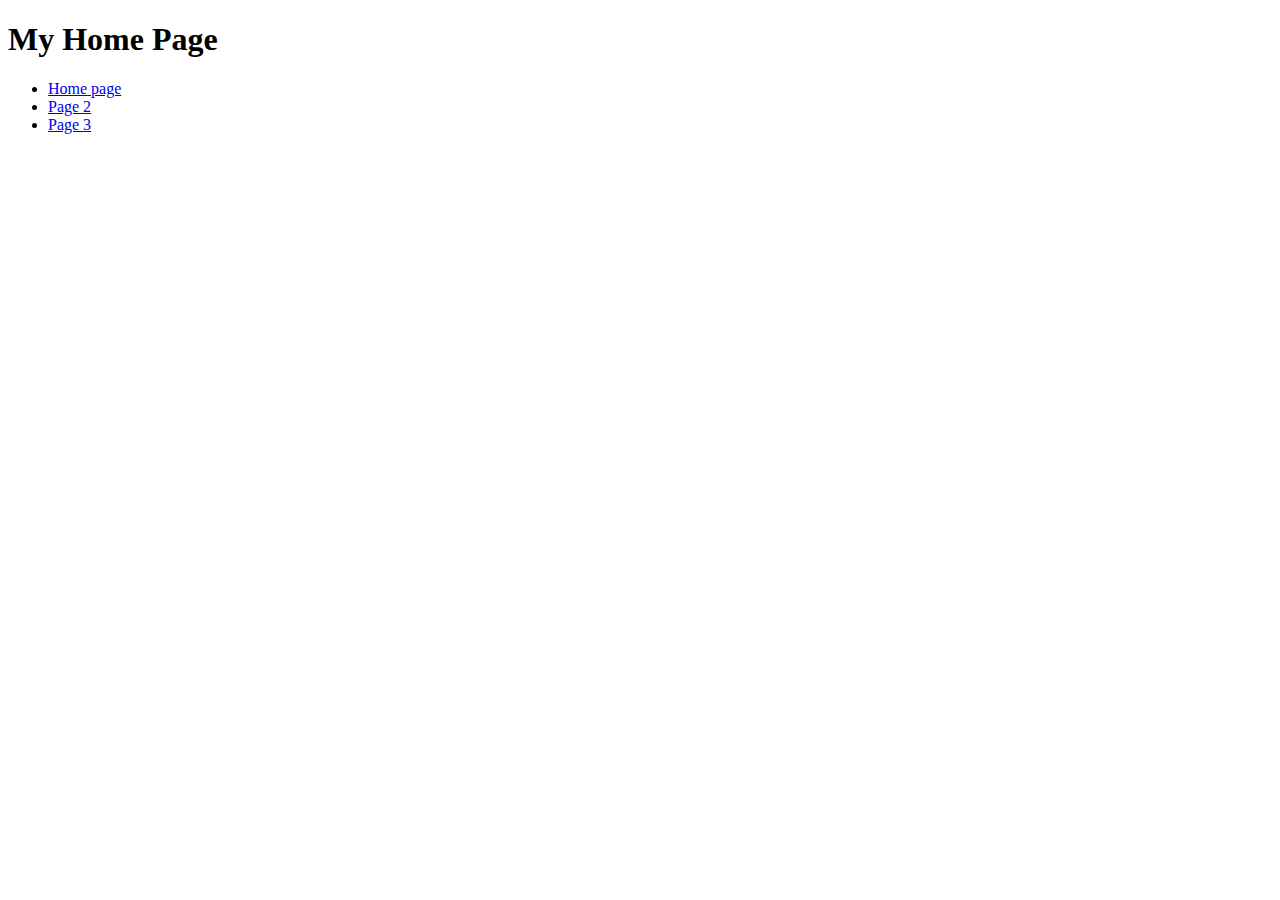
<file: threepagenavigation/index.html>
<!doctype html>
<html>

<head>
  <title>My Web Site</title>
</head>

<body>

  <h1>My Home Page</h1>

<!--Start unordered list of navigation links-->

  <ul>
    <li><a href="index.html">Home page</a></li>
    <li><a href="page2.html">Page 2</a></li>
    <li><a href="page3.html">Page 3</a></li>
  </ul>

<!--Start unordered list of navigation links-->

</body>

</html>
</file>
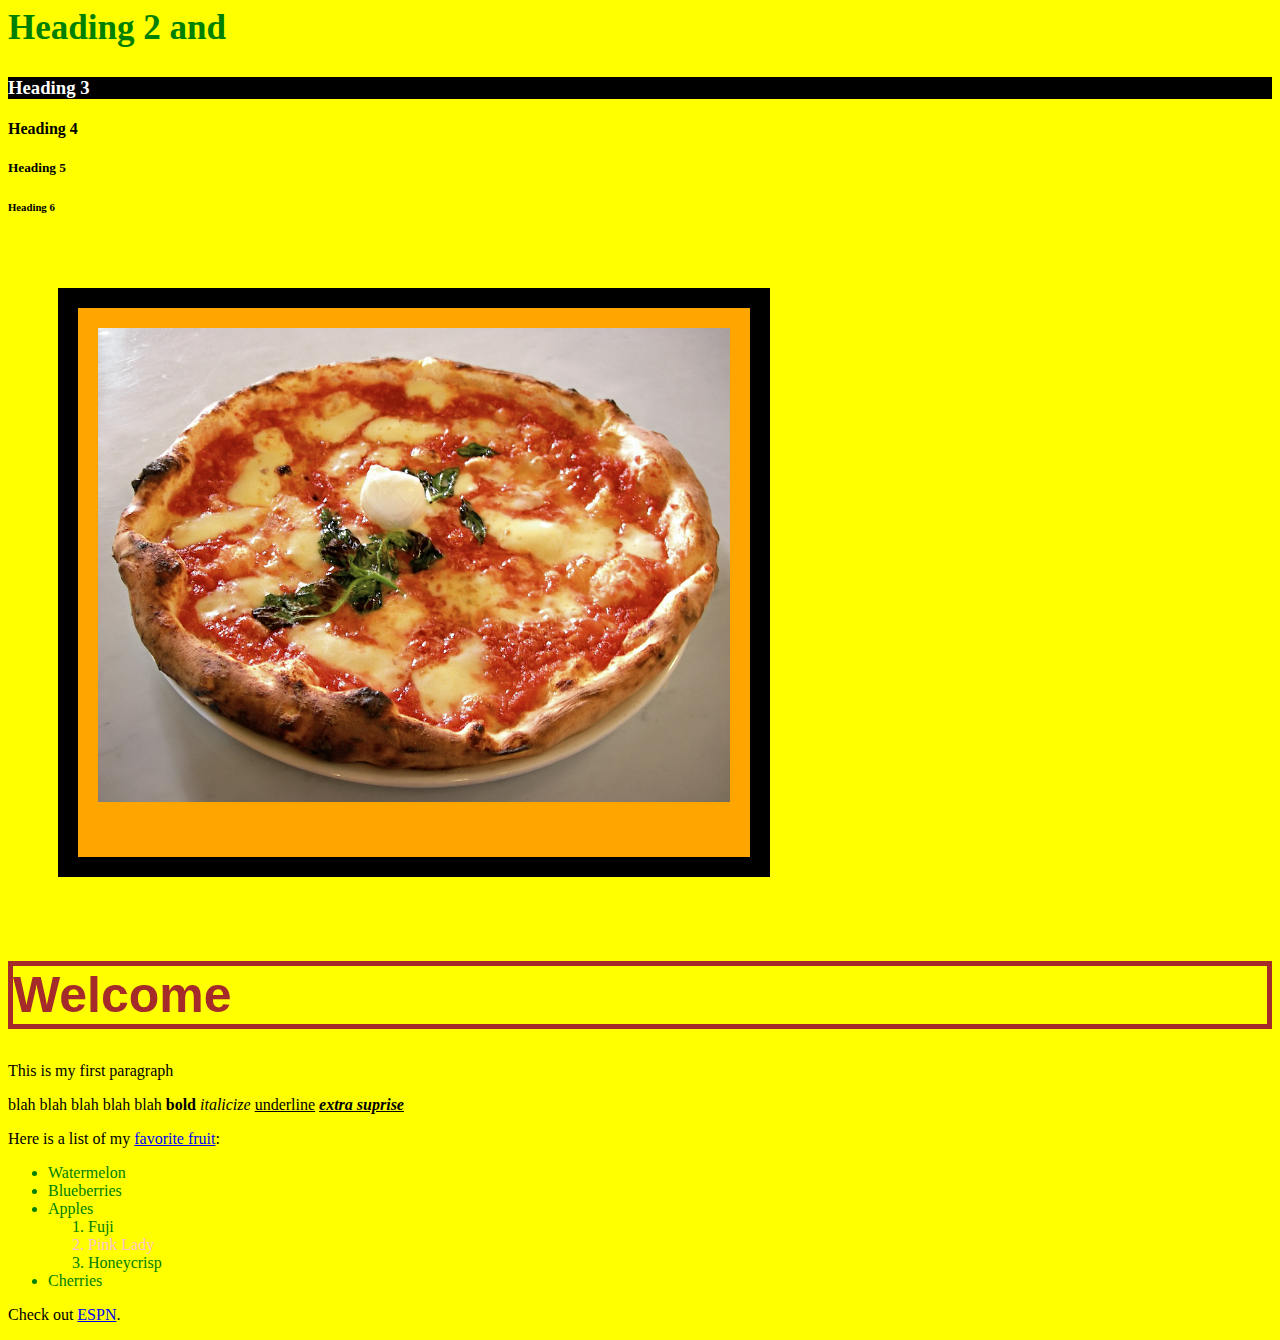
<file: cs202/first.html>
<html>

	<head>
	<title>My first page</title>
	<link href="first.css" rel="stylesheet" type="text/css">
	</head>
	

	
	<body>
		<h2>Heading 2 and</h2>
	
		<h3 id="fruit">Heading 3</h3>
	
		<h4>Heading 4</h4>
	
		<h5>Heading 5</h5>
	
		<h6>Heading 6</h6>
		
		<img src="pizza.jpeg" width="500" alt="Pizza">
		
		
		<h1>Welcome</h1>
		<p>This is my first paragraph</p>
		<p>blah blah blah blah blah <b>bold</b> <i>italicize</i> <u>underline</u> <u><b><i>extra suprise</i></b></u></p>
		
		<p>Here is a list of my <a href="http://www.applejuice.com" title="Matinelli's Cider">favorite fruit</a>:</p>
			<ul class="fruit">
				<li class="lamp">Watermelon</li>
				<li>Blueberries</li>
				<li>Apples</li>
					<ol>
					<li>Fuji</li>
					<li class="lady">Pink Lady</li>
					<li>Honeycrisp</li>
					</ol>
				
				<li>Cherries</li>
			</ul>
		<p>Check out <a href="http://www.ESPN.com">ESPN</a>.</p>
	</body>

</html>
<!--This is the end-->
</file>
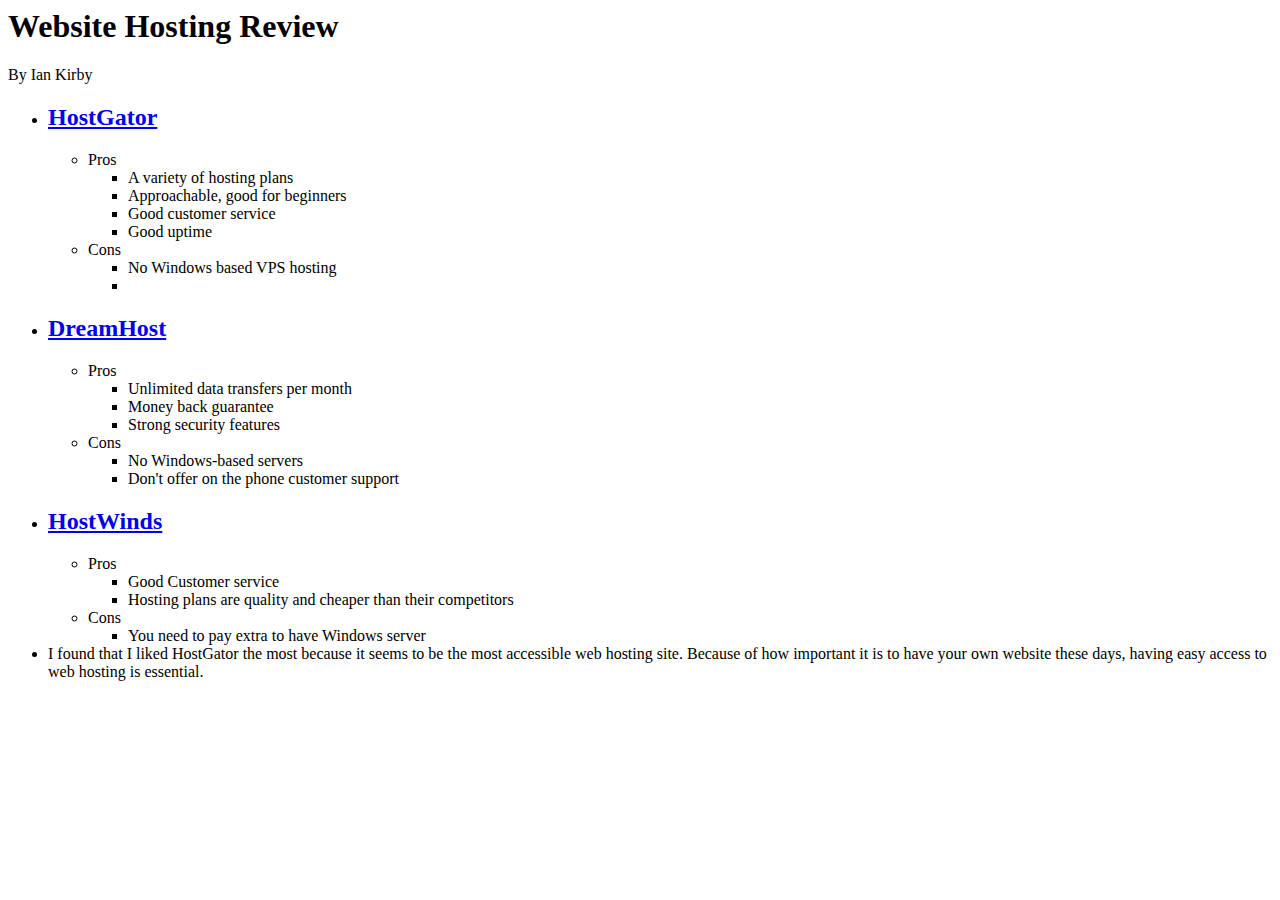
<file: cs202/review.html>
<html>
<head>
	<title>Website Hosting Review</title>
</head>
<body>
<h1>Website Hosting Review</h1>
<p>By Ian Kirby</p>
<ul>
	<li><h2><a href = "https://www.hostgator.com/">HostGator</a></h2></li>
		<ul>
		<li>Pros</li>
			<ul>
			<li>A variety of hosting plans</li>
			<li>Approachable, good for beginners</li>
			<li>Good customer service</li>
			<li>Good uptime</li>
			</ul>
		<li>Cons</li>
			<ul>
			<li>No Windows based VPS hosting</li>
			<li></li>
			</ul>
		</ul>
	<li><h2><a href = "https://www.dreamhost.com/">DreamHost</a></h2></li>
		<ul>
		<li>Pros</li>
			<ul>
			<li>Unlimited data transfers per month</li>
			<li>Money back guarantee</li>
			<li>Strong security features</li>
			</ul>
		<li>Cons</li>
			<ul>
			<li>No Windows-based servers</li>
			<li>Don't offer on the phone customer support</li>
			</ul>
		</ul>
	<li><h2><a href = "https://www.hostwinds.com/">HostWinds</a></h2></li>
		<ul>
		<li>Pros</li>
			<ul>
			<li>Good Customer service</li>
			<li>Hosting plans are quality and cheaper than their competitors</li>
			</ul>
		<li>Cons</li>
			<ul>
			<li>You need to pay extra to have Windows server</li>
			</ul>
		</ul>
	<li> I found that I liked HostGator the most because it seems to be the most accessible web hosting site. Because of how important it is to have your own website these days, having easy access to web hosting is essential.</li> 
</ul>
</body>
</html>
</file>
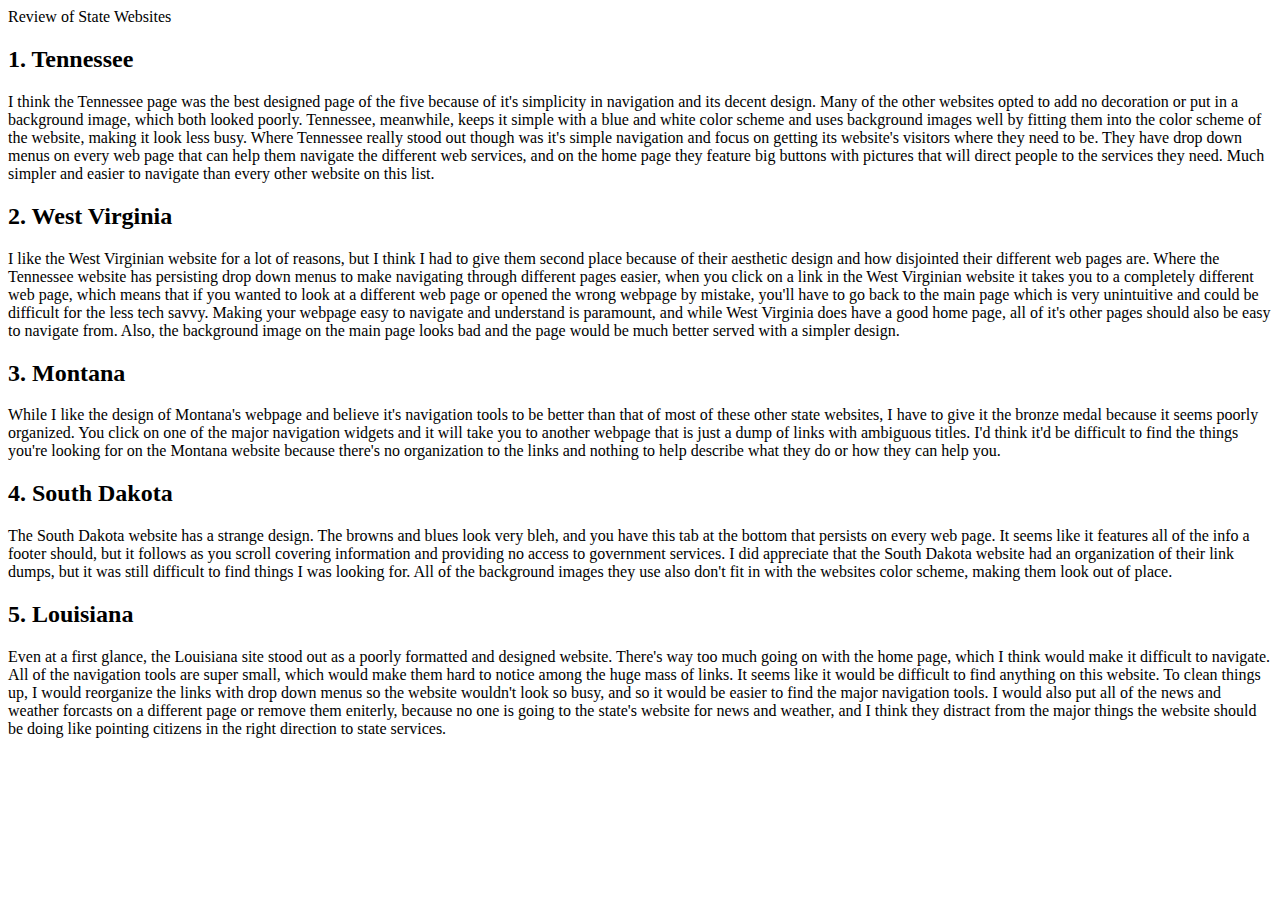
<file: cs202/statewebsitesreview.html>
<!DOCTYPE html>
<html>

	<head>
		<title>Review of State Websites</title>
		<link href="template.css" rel="stylesheet"  type="text.css">
	</head>

	<body>
	<div id="wrap">
		<header>Review of State Websites
		</header>

		<nav>
		</nav>

		<section>
		<h2>1. Tennessee</h2>
		<p>
		I think the Tennessee page was the best designed page of the five because of it's simplicity in navigation and its decent design. Many of the other websites opted to add no decoration or put in a background image, which both looked poorly. Tennessee, meanwhile, keeps it simple with a blue and white color scheme and uses background images well by fitting them into the color scheme of the website, making it look less busy. Where Tennessee really stood out though was it's simple navigation and focus on getting its website's visitors where they need to be. They have drop down menus on every web page that can help them navigate the different web services, and on the home page they feature big buttons with pictures that will direct people to the services they need. Much simpler and easier to navigate than every other website on this list.
		</p>
		
		<h2>2. West Virginia</h2>
		<p>
		I like the West Virginian website for a lot of reasons, but I think I had to give them second place because of their aesthetic design and how disjointed their different web pages are. Where the Tennessee website has persisting drop down menus to make navigating through different pages easier, when you click on a link in the West Virginian website it takes you to a completely different web page, which means that if you wanted to look at a different web page or opened the wrong webpage by mistake, you'll have to go back to the main page which is very unintuitive and could be difficult for the less tech savvy. Making your webpage easy to navigate and understand is paramount, and while West Virginia does have a good home page, all of it's other pages should also be easy to navigate from. Also, the background image on the main page looks bad and the page would be much better served with a simpler design.
		</p>
		
		<section>
		<h2>3. Montana</h2>
		<p>
		While I like the design of Montana's webpage and believe it's navigation tools to be better than that of most of these other state websites, I have to give it the bronze medal because it seems poorly organized. You click on one of the major navigation widgets and it will take you to another webpage that is just a dump of links with ambiguous titles. I'd think it'd be difficult to find the things you're looking for on the Montana website because there's no organization to the links and nothing to help describe what they do or how they can help you.		
		</p>
		
		<h2>4. South Dakota</h2>
		<p>
		The South Dakota website has a strange design. The browns and blues look very bleh, and you have this tab at the bottom that persists on every web page. It seems like it features all of the info a footer should, but it follows as you scroll covering information and providing no access to government services. I did appreciate that the South Dakota website had an organization of their link dumps, but it was still difficult to find things I was looking for. All of the background images they use also don't fit in with the websites color scheme, making them look out of place. 
		</p>
		
		<h2>5. Louisiana</h2>
		<p>
		Even at a first glance, the Louisiana site stood out as a poorly formatted and designed website. There's way too much going on with the home page, which I think would make it difficult to navigate. All of the navigation tools are super small, which would make them hard to notice among the huge mass of links. It seems like it would be difficult to find anything on this website. To clean things up, I would reorganize the links with drop down menus so the website wouldn't look so busy, and so it would be easier to find the major navigation tools. I would also put all of the news and weather forcasts on a different page or remove them eniterly, because no one is going to the state's website for news and weather, and I think they distract from the major things the website should be doing like pointing citizens in the right direction to state services.
		</p>
		
		</section>

		<footer>
		</footer>
	</div>
	</body>

</html>
</file>
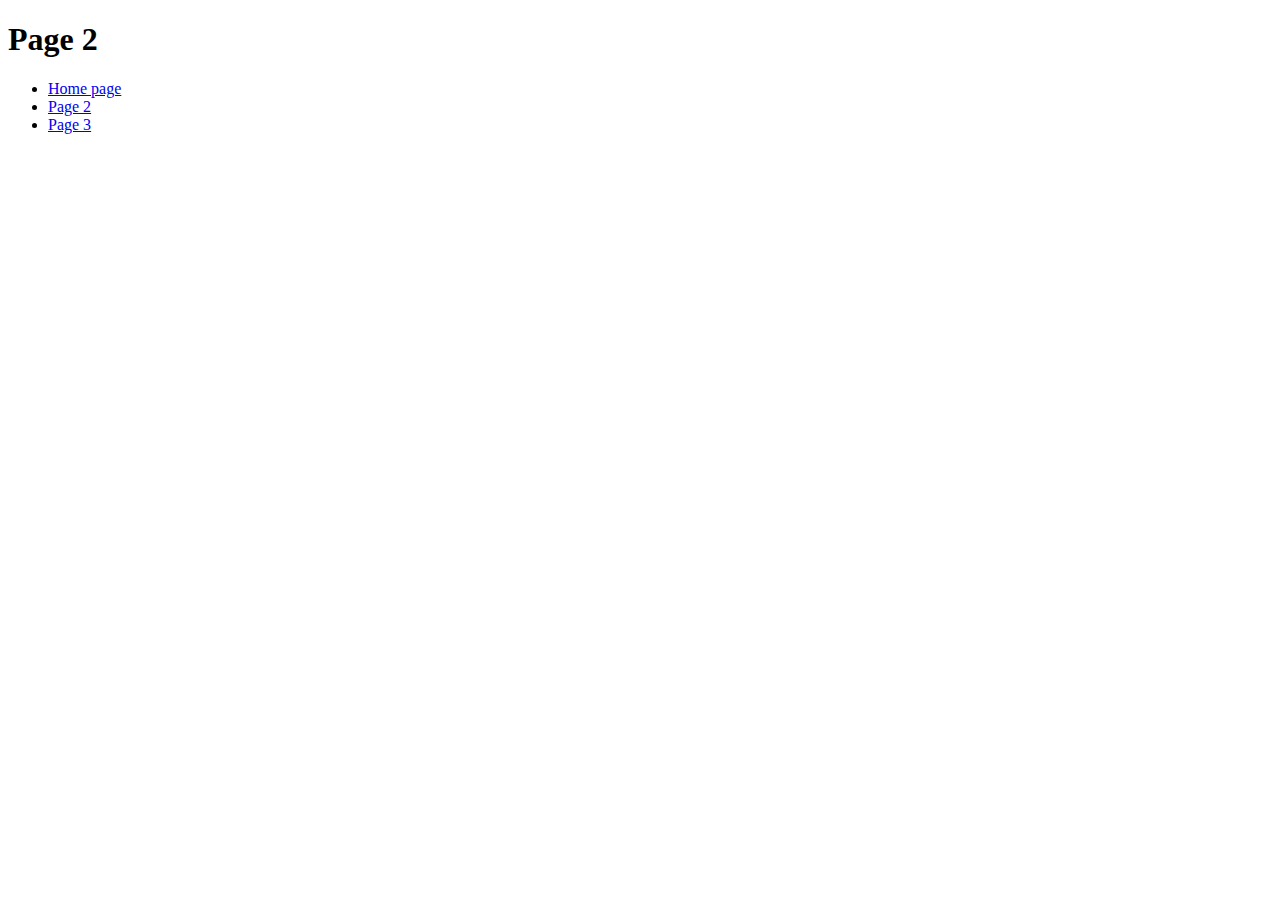
<file: threepagenavigation/page2.html>
<!doctype html>
<html>

<head>
  <title>My Web Site</title>
</head>

<body>

  <h1>Page 2</h1>

<!--Start unordered list of navigation links-->

  <ul>
    <li><a href="index.html">Home page</a></li>
    <li><a href="page2.html">Page 2</a></li>
    <li><a href="page3.html">Page 3</a></li>
  </ul>

<!--Start unordered list of navigation links-->

</body>

</html>
</file>
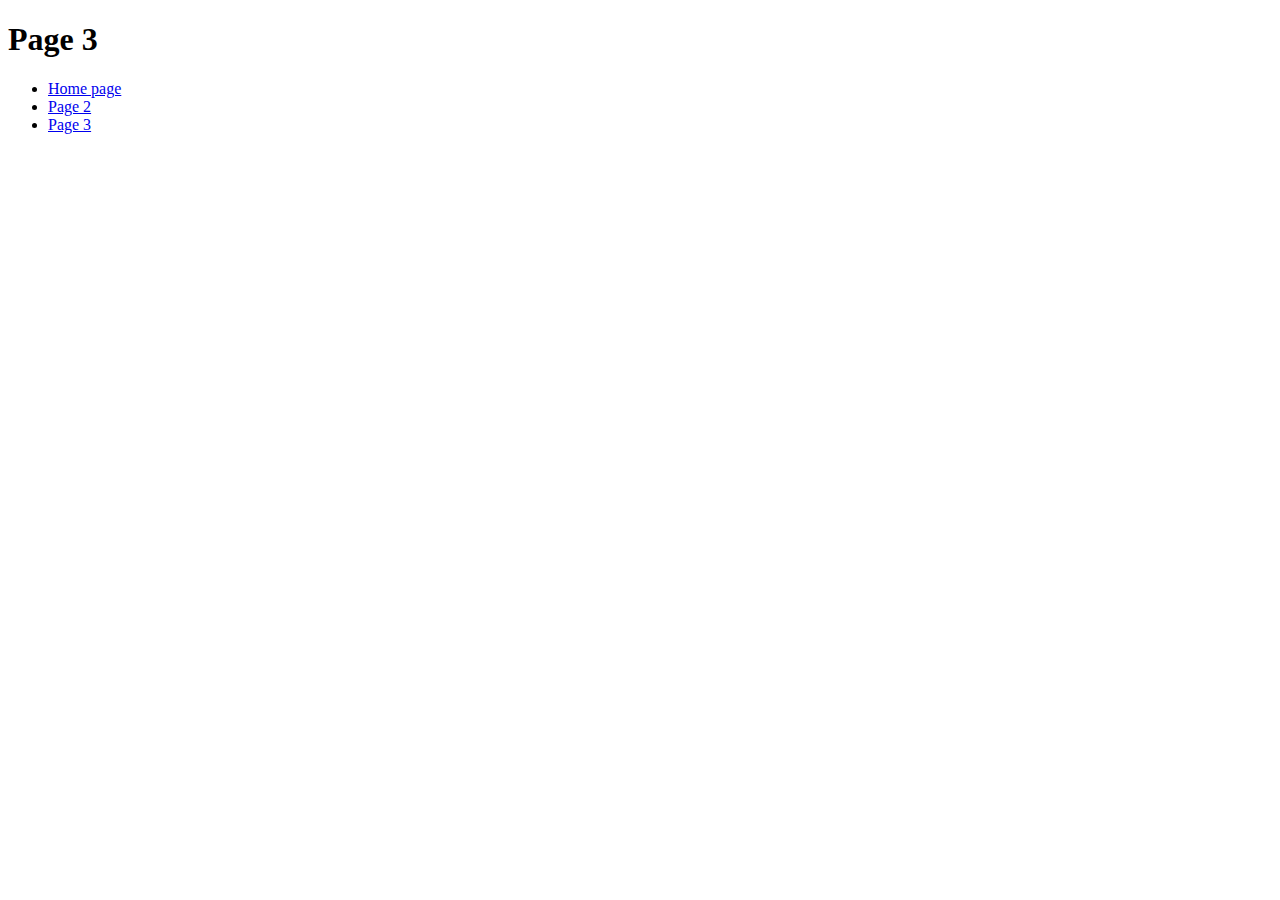
<file: threepagenavigation/page3.html>
<!doctype html>
<html>

<head>
  <title>My Web Site</title>
</head>

<body>

  <h1>Page 3</h1>

<!--Start unordered list of navigation links-->

  <ul>
    <li><a href="index.html">Home page</a></li>
    <li><a href="page2.html">Page 2</a></li>
    <li><a href="page3.html">Page 3</a></li>
  </ul>

<!--Start unordered list of navigation links-->

</body>

</html>
</file>
<file: cs202/first.css>
body {
	background-color: yellow;
}

h1 {
	color: brown;
	font-size: 50px;
	font-family: Arial, sans-serif;
	border: 5px solid
}

h2 {
	color: green;
	font-size: 35px;
	font-family: Georgia, serif;	
}

img {
	border-style: solid;
	/*border-color: red;*/
	border-width: 20px;
	width: 50%;
	padding: 20px 20px 55px 20px;
	margin: 50px;
	background-color: orange;
}

ul.fruit {
	color: green;
}

.lady {
		color: pink;
}

/*ul.fruit li {
		color: purple;
}
 descendants are more specific, so it overrides things like just .lamp we need to be 
 very specific to override that as shown below

ul.fruit li.lamp {
	color: red;
}*/

#fruit {
	background-color : black;
	color: white;
}
</file>
<file: cs202/template.css>
html, body {
	margin: 0;
	padding: 0;
}

#wrap {
	width: 70%;
	margin: 0 auto;
}


/*Comment out later*/
header, nav, section, footer {
	background-color: #ddd;
	height: 100px;
	margin: 20px;
}
</file>
